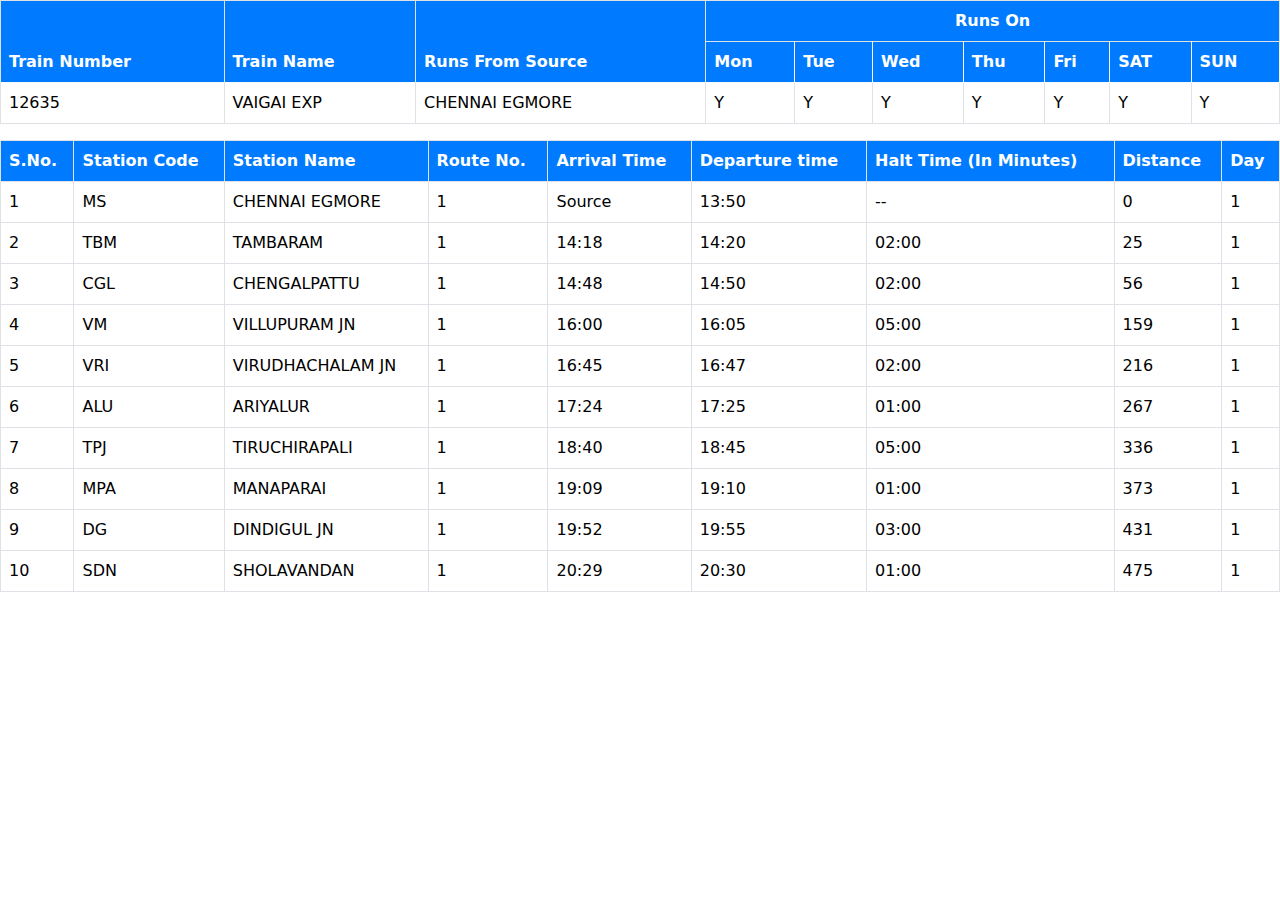
<file: Task-1/index.html>
<!DOCTYPE html>
<html lang="en">

<head>
    <meta charset="UTF-8">
    <meta name="viewport" content="width=device-width, initial-scale=1.0">
    <title>Task-1</title>

    <link rel="stylesheet" href="style.css">

    <link href="https://cdn.jsdelivr.net/npm/bootstrap@5.3.3/dist/css/bootstrap.min.css" rel="stylesheet" integrity="sha384-QWTKZyjpPEjISv5WaRU9OFeRpok6YctnYmDr5pNlyT2bRjXh0JMhjY6hW+ALEwIH" crossorigin="anonymous">
</head>

<body>
    <section class="train">
        <table class="table table-bordered custom-table">
            <thead>
                <tr>
                    <th rowspan="2">Train Number</th>
                    <th rowspan="2">Train Name</th>
                    <th rowspan="2"">Runs From Source</th>
                    <th colspan=" 7" class="text-center">Runs On</th>
                </tr>
                <tr class="bg-primary text-white border border-light">
                    <th>Mon</th>
                    <th>Tue</th>
                    <th>Wed</th>
                    <th>Thu</th>
                    <th>Fri</th>
                    <th>SAT</th>
                    <th>SUN</th>
                </tr>
            </thead>
            <tbody>
                <tr>
                    <td>12635</td>
                    <td class="uppercase">VAIGAI EXP</td>
                    <td class="uppercase">CHENNAI EGMORE</td>
                    <td>Y</td>
                    <td>Y</td>
                    <td>Y</td>
                    <td>Y</td>
                    <td>Y</td>
                    <td>Y</td>
                    <td>Y</td>
                </tr>
            </tbody>
        </table>
    </section>

    <section class="route">
        <table class="table table-bordered custom-table">
            <thead>
                <tr class="bg-primary text-white">
                    <th>S.No.</th>
                    <th>Station Code</th>
                    <th>Station Name</th>
                    <th>Route No.</th>
                    <th>Arrival Time</th>
                    <th>Departure time</th>
                    <th>Halt Time (In Minutes)</th>
                    <th>Distance</th>
                    <th>Day</th>
                </tr>
            </thead>
            <tbody>
                <tr>
                    <td>1</td>
                    <td class="uppercase">MS</td>
                    <td class="uppercase">CHENNAI EGMORE</td>
                    <td>1</td>
                    <td>Source</td>
                    <td>13:50</td>
                    <td>--</td>
                    <td>0</td>
                    <td>1</td>
                </tr>
                <tr>
                    <td>2</td>
                    <td class="uppercase">tbm</td>
                    <td class="uppercase">tambaram</td>
                    <td>1</td>
                    <td>14:18</td>
                    <td>14:20</td>
                    <td>02:00</td>
                    <td>25</td>
                    <td>1</td>
                </tr>
                <tr>
                    <td>3</td>
                    <td class="uppercase">cgl</td>
                    <td class="uppercase">chengalpattu</td>
                    <td>1</td>
                    <td>14:48</td>
                    <td>14:50</td>
                    <td>02:00</td>
                    <td>56</td>
                    <td>1</td>
                </tr>
                <tr>
                    <td>4</td>
                    <td class="uppercase">vm</td>
                    <td class="uppercase">villupuram jn</td>
                    <td>1</td>
                    <td>16:00</td>
                    <td>16:05</td>
                    <td>05:00</td>
                    <td>159</td>
                    <td>1</td>
                </tr>
                <tr>
                    <td>5</td>
                    <td class="uppercase">vri</td>
                    <td class="uppercase">virudhachalam jn</td>
                    <td>1</td>
                    <td>16:45</td>
                    <td>16:47</td>
                    <td>02:00</td>
                    <td>216</td>
                    <td>1</td>
                </tr>
                <tr>
                    <td>6</td>
                    <td class="uppercase">alu</td>
                    <td class="uppercase">ariyalur</td>
                    <td>1</td>
                    <td>17:24</td>
                    <td>17:25</td>
                    <td>01:00</td>
                    <td>267</td>
                    <td>1</td>
                </tr>
                <tr>
                    <td>7</td>
                    <td class="uppercase">tpj</td>
                    <td class="uppercase">tiruchirapali</td>
                    <td>1</td>
                    <td>18:40</td>
                    <td>18:45</td>
                    <td>05:00</td>
                    <td>336</td>
                    <td>1</td>
                </tr>
                <tr>
                    <td>8</td>
                    <td class="uppercase">mpa</td>
                    <td class="uppercase">manaparai</td>
                    <td>1</td>
                    <td>19:09</td>
                    <td>19:10</td>
                    <td>01:00</td>
                    <td>373</td>
                    <td>1</td>
                </tr>
                <tr>
                    <td>9</td>
                    <td class="uppercase">dg</td>
                    <td class="uppercase">dindigul jn</td>
                    <td>1</td>
                    <td>19:52</td>
                    <td>19:55</td>
                    <td>03:00</td>
                    <td>431</td>
                    <td>1</td>
                </tr>
                <tr>
                    <td>10</td>
                    <td class="uppercase">sdn</td>
                    <td class="uppercase">sholavandan</td>
                    <td>1</td>
                    <td>20:29</td>
                    <td>20:30</td>
                    <td>01:00</td>
                    <td>475</td>
                    <td>1</td>
                </tr>
            </tbody>
        </table>
    </section>
</body>

</html>
</file>
<file: Task-1/style.css>
.uppercase {
    text-transform: uppercase;
}

.custom-table thead th {
    background-color: #007bff;
    color: white;
    border: 1xp solid lightgray;
}
</file>
